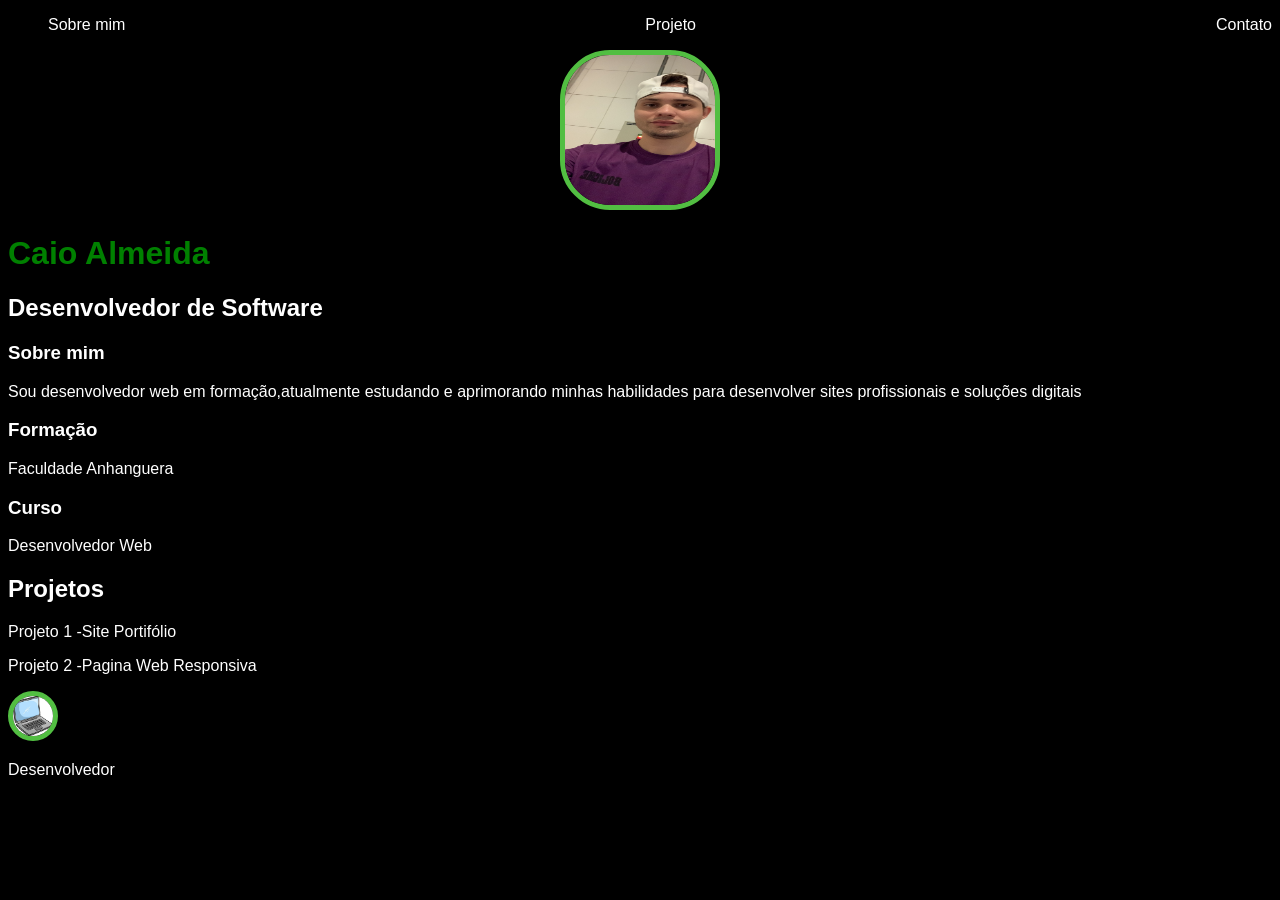
<file: index.html>
<!DOCTYPE html>
<header>
    <meta charset="UTF-8">
    <meta http-equiv="X-UA-compatible" content="IE=edge">
    <meta name="viewport" content="width=device-width, initial-scale=1.0">
    <title>Caio Augusto</title>
    <link rel="stylesheet" href="style.css"
</header>
    <nav>
        <ul>
            <li>
                <a href="index.html">Sobre mim</a>
            </li>
            <li>
                <a href="project.html">Projeto</a>
            </li>
            <li>
                <a href="contact.html">Contato</a>
            </li>
        </ul>
    </nav>
      
    <header>
        <div class="center">
            <img  src="310B225C-DDF3-4697-A2C0-F9CCDF827B24.jpeg"  alt="foto de Caio Almeida">
        </div> 
        <h1>Caio Almeida</h1>
        <h2>Desenvolvedor de Software</h2>
    </header>
    
     <main>
        <section>
            <h3>Sobre mim</h3>
            <p>
                Sou desenvolvedor web em formação,atualmente estudando e aprimorando minhas habilidades 
                para desenvolver sites profissionais e soluções digitais
            </p>
        </section>

        <section>
            <h3>Formação</h3>
            <p>
                 Faculdade Anhanguera 
            </p>
        </section>

            <h3>Curso</h3>
            <p>
             Desenvolvedor Web    
            </p>
        </section>
            
        <section id="projeto">

            <h2>Projetos</h2>

            <p> Projeto 1 -Site Portifólio</p>
            <p>Projeto 2 -Pagina Web Responsiva</p>

        </section>

     </main>

     <footer>
        <a>
            <img src="unnamed.jpg" alt="logo desenvolvedor">
            <p>Desenvolvedor</p>
        </a>
     </footer>
        
 </body>
</html>
</file>
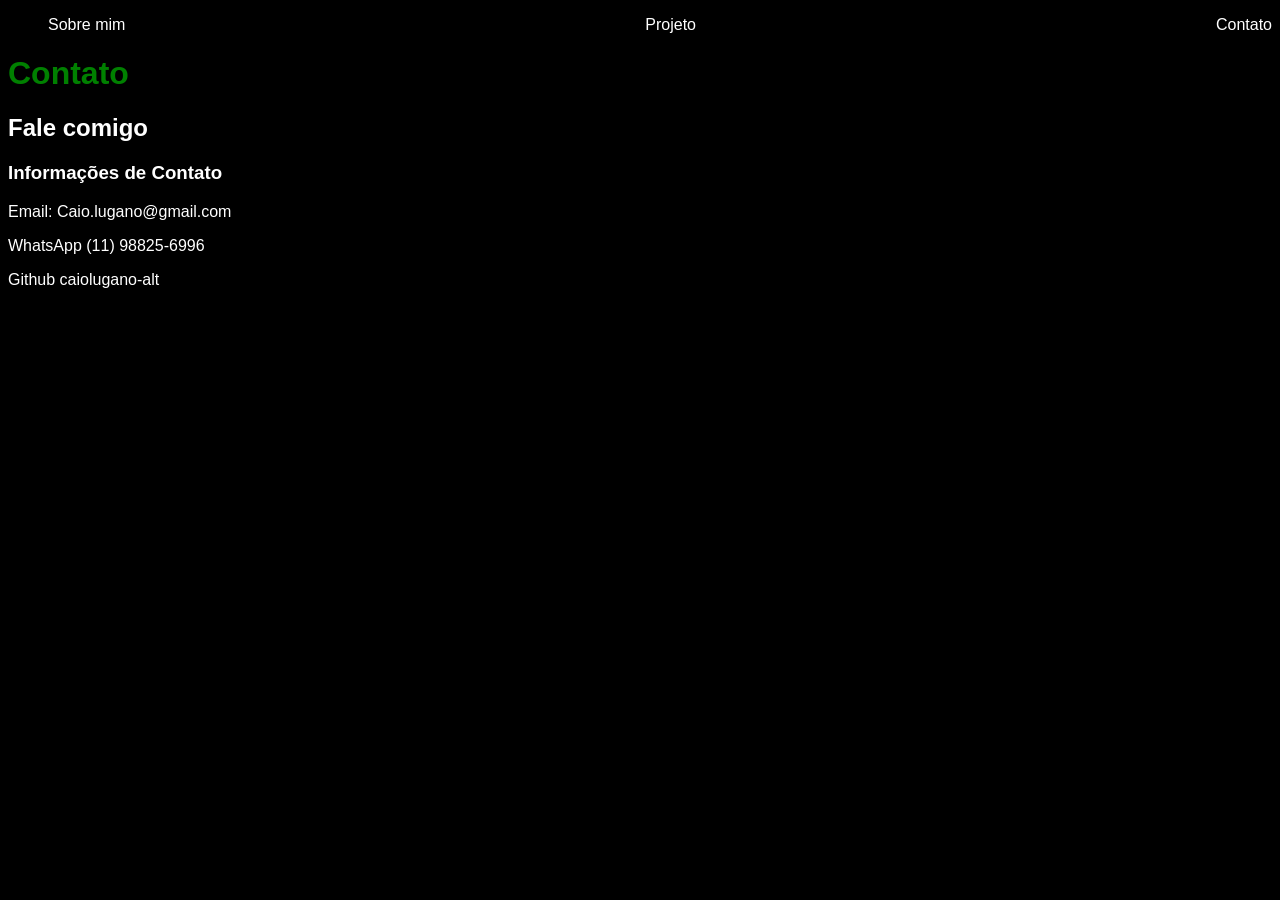
<file: contact.html>
<!DOCTYPE html>
<html lang="pt-BR">
<head>
    <meta  charset="UTF-8">
    <meta  http-equiv="X-UA-compatible" content="IE=edge">
    <meta  name="viewport" content="width=device-width, initial-scale=1.0">
    <title>Contato | Caio Almeida</title>
    <link  rel="stylesheet"  href="style.css">
</head>
<body>

    <nav>
      <ul>
        <li><a  href="index.html">Sobre mim</a></li>
        <li><a  href="project.html">Projeto</a></li>
        <li><a  href="contact.html">Contato</a></li>
      </ul>
    </nav>

     <header>
        <h1>Contato</h1>
        <h2>Fale comigo</h2>
     </header>

     <main>
        <section>
            <h3>Informações de Contato</h3>
            <p>Email:  Caio.lugano@gmail.com</p>
            <p>WhatsApp  (11) 98825-6996</p>
            <p>Github  caiolugano-alt</p>
        </section>
     </main>
</body>
</html>
</file>
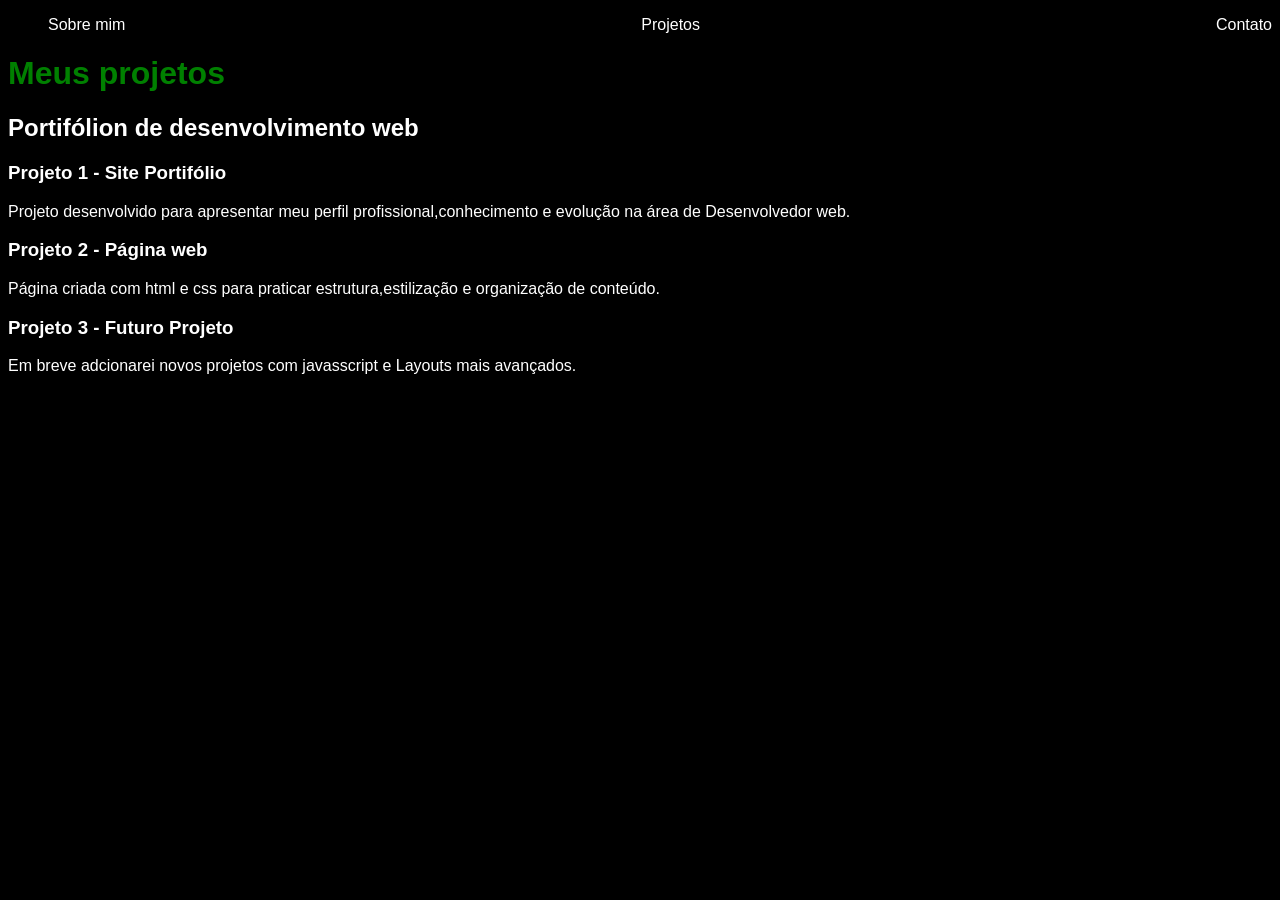
<file: project.html>
<!DOCTYPE html>
<html  lang="pt-BR">
    <head>
        <meta  charset="UTF-8">
        <meta  http-equiv="X-UA-compatible"  content="IE=edge">
        <meta  name="viewport"  content="width=device-width, initial-scale=1.0">
        <title>Projetos  |  Caio Almeida</title>
        <link  rel="stylesheet"  href="style.css">
    </head>
    <body>

         <nav>
            <ul>
                <li><a  href="index.html">Sobre mim</a></li>
                <li><a  href="project.html">Projetos</a></li>
                <li><a  href="contact.html">Contato</a></li>
            </ul>
         </nav>

         <header>
            <h1>Meus projetos</h1>
            <h2>Portifólion de desenvolvimento web</h2>
         </header>

         <main>
            <section>
                <h3>Projeto 1 -  Site Portifólio</h3>
                <p>
                    Projeto desenvolvido para apresentar meu perfil profissional,conhecimento
                    e evolução na área de Desenvolvedor web.
                </p>
            </section>

            <section>
                <h3>Projeto 2  -  Página web</h3>
                <p>
                    Página criada com html e css para praticar estrutura,estilização e organização 
                    de conteúdo.
                </p>
            </section>

            <section>
                <h3>Projeto  3  - Futuro Projeto</h3>
                <p>
                    Em breve adcionarei novos projetos com javasscript e Layouts mais avançados.
                </p>
            </section>
         </main>
         
    </body>
</html>
</file>
<file: style.css>
body {
     color: white;
     background-color: black;
     font-family: Arial, Helvetica, sans-serif;
}

ul  {
     Display: flex;
     justify-content: space-between;
     list-style-type: none;
     align-items: center;
     padding: 16 px
}

a {
     color:white;
     text-decoration: none;
}

 header img {
     width: 150px;
     height: 150px;
     border-radius:50px;
     border:5px solid #52be42;
}

.center {
    text-align: center;   
}

h1 {
     color:green ;
}

footer img {
     width: 40px;
     height: 40px;
}
html {
     scroll-behavior : smooth;
}
</file>
